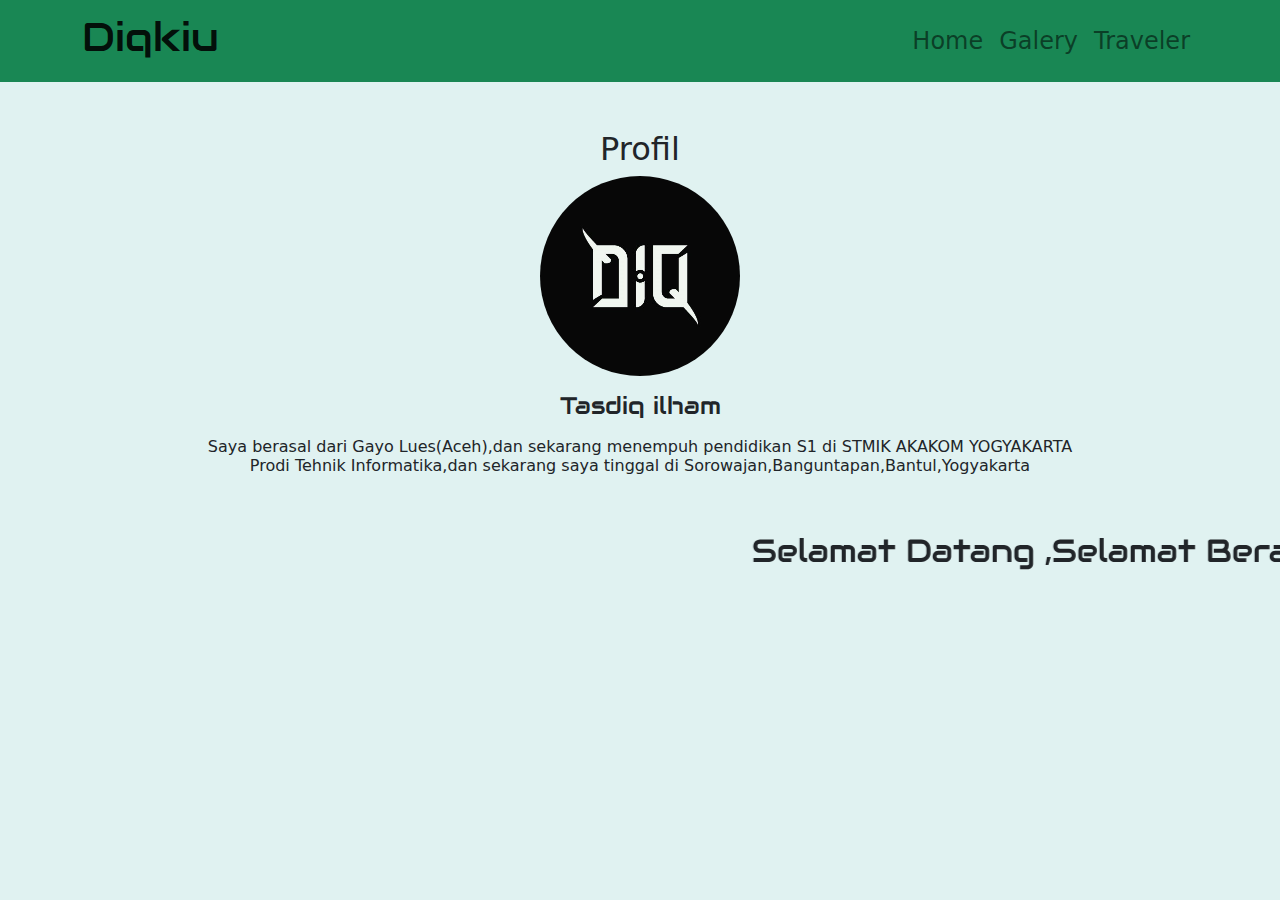
<file: index.html>
<!doctype html>
<html lang="en">

<head>
    <!-- meta tags -->
    <meta charset="utf-8">
    <!---
        Membuat Tampilan Menjadi Resvonsif
    -->
    <meta name="viewport" content="width=device-width, initial-scale=1">

    <!-- Bootstrap CSS -->
    <link rel="stylesheet" href="css/bootstrap.min.css">
    <!--untuk menampilkan Font dari goggleapis.com -->
    <link rel="preconnect" href="https://fonts.gstatic.com">
    <!--dan ini adalah jenis font yang saya gunakan-->
    <link href="https://fonts.googleapis.com/css2?family=Audiowide&display=swap" rel="stylesheet">
    <link rel="manifest" href="manifest.json">
    <link rel="apple-touch-icon" href="/icon-192x192.png">
    <title>Tugas</title>
</head>

<body style="background-color: #E0F2F1;">
    <!--
        Navbar yang saya pakai merupakan navbar yg sudah di dokumentasi oleh bootstrap,dan isi navbarnya
        saya ganti dengan kebutuhan saya.yaitu dengan menampilkan 3 buah link yang berfungsi 
        untuk menampilkan file html lain.dan disini saya juga menggunakan layout grid untuk mengimplementasikan
        media querry.
    -->
    <nav class="navbar navbar-expand-lg navbar-light bg-success">
        <div class="container">
            <a class="navbar-brand" href="#">
                <h1 style="font-family:'Audiowide', cursive;">Diqkiu</h1>
            </a>
            <button class="navbar-toggler" type="button" data-bs-toggle="collapse" data-bs-target="#navbarNav"
                aria-controls="navbarNav" aria-expanded="false" aria-label="Toggle navigation">
                <span class="navbar-toggler-icon"></span>
            </button>
            <div class="collapse navbar-collapse justify-content-end" id="navbarNav">
                <ul class="navbar-nav">
                    <li class="nav-item">
                        <a class="nav-link fs-4" aria-current="page" href="index.html">Home</a>
                    </li>
                    <li class="nav-item">
                        <a class="nav-link fs-4" href="galery.html">Galery</a>
                    </li>
                    <li class="nav-item">
                        <a class="nav-link fs-4" href="traveler.html">Traveler</a>
                    </li>
                </ul>
            </div>
        </div>
    </nav>

    <!--Bagian ini adalah bagian dari profil saya yg di jelaskan secara singkat-->
    <div class="container">
        <div class="row">
            <div class="col my-5 text-center">
                <!--Class img-fluid gunanya untuk membuat gambar Menjadi Resvonsif-->
                <h2>Profil</h2>
                <img src="/Ambigram-Diq.jpg" alt="logo" class="img-fluid" style="border-radius: 100%;" width="200px"
                    height="200px">
                <!--font family Audiowide, cursive itu merupakan font yg saya ambil dari font.goggleapis.com-->
                <h4 class="my-3" style="font-family:'Audiowide', cursive;">Tasdiq ilham</h4>
                <h6>Saya berasal dari Gayo Lues(Aceh),dan sekarang menempuh pendidikan S1 di STMIK
                    AKAKOM YOGYAKARTA <br> Prodi Tehnik Informatika,dan sekarang saya tinggal di
                    Sorowajan,Banguntapan,Bantul,Yogyakarta</h6>
            </div>
        </div>
    </div>
    <!--Marquee behavior="alternate" membuat tulisan berjalan bolak balik dari kanan kekiri-->
    <marquee behavior="alternate" style="font-family:'Audiowide', cursive;">
        <h2>Selamat Datang ,Selamat Beraktifitas</h2>
    </marquee>

    <!--ini adalah file java script dari bootstrap -->
    <script src="js/bootstrap.bundle.min.js"></script>
    <script>
        if (navigator.serviceWorker) {
            navigator.serviceWorker.register("serviceWorker.js");
        }
    </script>
</body>

</html>
</file>
